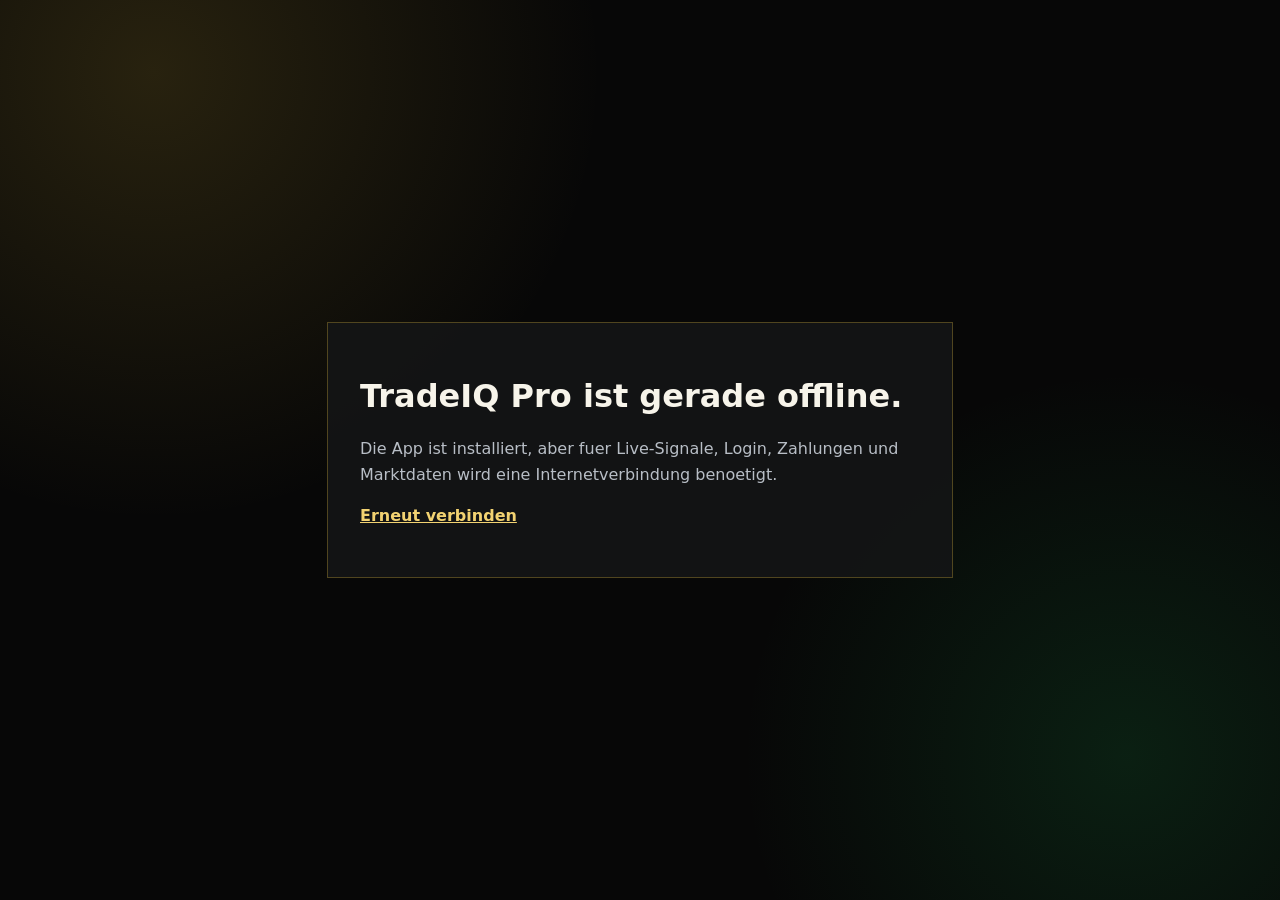
<file: offline.html>
<!doctype html>
<html lang="de" class="dark">
  <head>
    <meta charset="UTF-8" />
    <meta name="viewport" content="width=device-width, initial-scale=1.0" />
    <meta name="theme-color" content="#070707" />
    <title>TradeIQ Pro offline</title>
    <style>
      :root {
        color-scheme: dark;
        font-family:
          Inter, ui-sans-serif, system-ui, -apple-system, BlinkMacSystemFont, "Segoe UI", sans-serif;
        background: #070707;
        color: #f7f4ea;
      }

      body {
        margin: 0;
        min-height: 100vh;
        display: grid;
        place-items: center;
        background:
          radial-gradient(circle at 12% 8%, rgba(212, 175, 55, 0.16), transparent 28rem),
          radial-gradient(circle at 88% 84%, rgba(34, 197, 94, 0.13), transparent 24rem),
          #070707;
      }

      main {
        width: min(92vw, 560px);
        border: 1px solid rgba(212, 175, 55, 0.32);
        background: rgba(20, 21, 23, 0.86);
        padding: 32px;
      }

      p {
        color: #b8bec6;
        line-height: 1.6;
      }

      a {
        color: #f2d271;
        font-weight: 700;
      }
    </style>
  </head>
  <body>
    <main>
      <h1>TradeIQ Pro ist gerade offline.</h1>
      <p>
        Die App ist installiert, aber fuer Live-Signale, Login, Zahlungen und Marktdaten wird eine
        Internetverbindung benoetigt.
      </p>
      <p><a href="/">Erneut verbinden</a></p>
    </main>
  </body>
</html>
</file>
